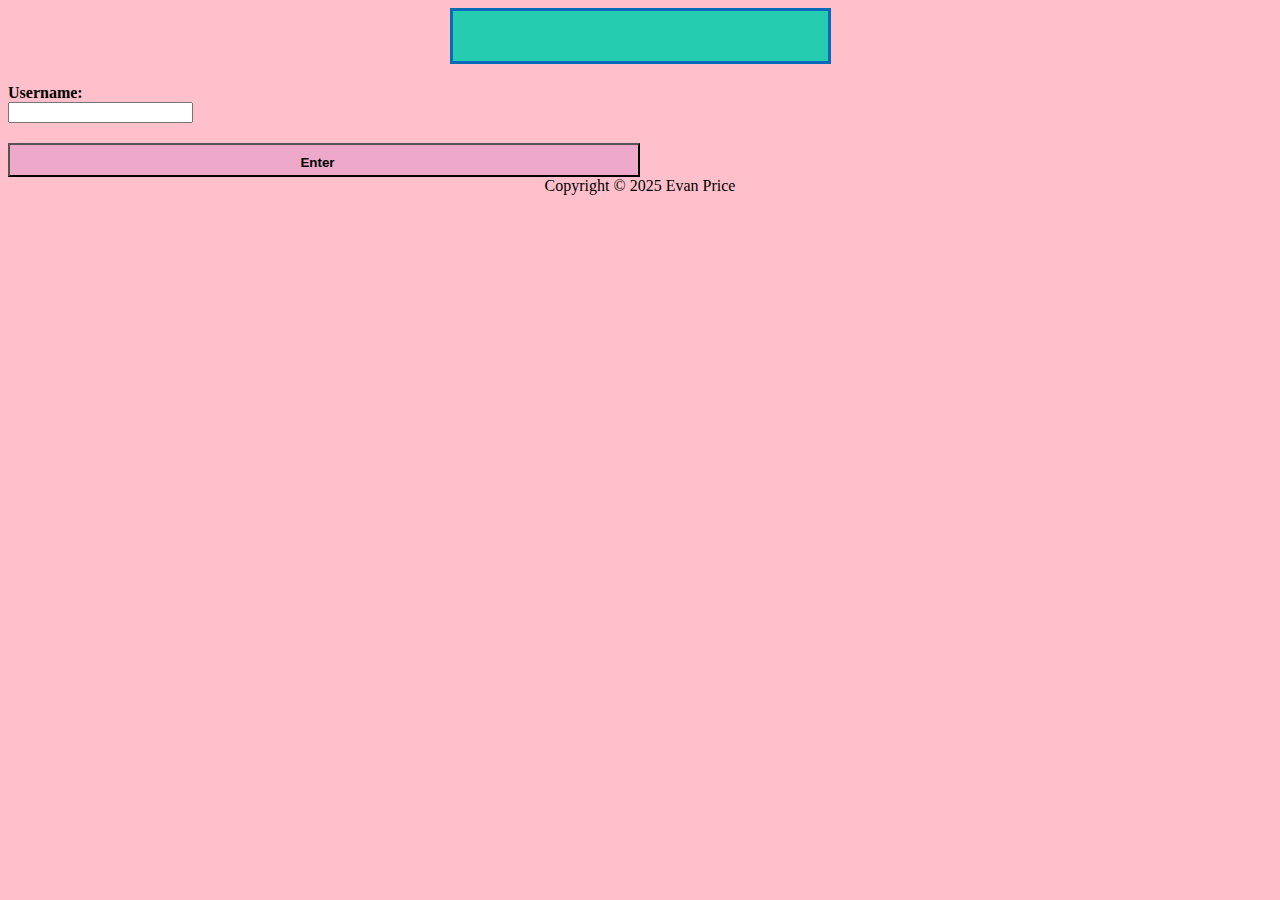
<file: create-account.html>
<!DOCTYPE html>
<html lang="en">
<head>
  <meta charset="UTF-8">
  <title>Create Account - Evan Price</title>
  <link rel="stylesheet" href="styles.css">
  <script src="account.js" defer></script>
  <style>

  </style> 
  <meta description ="A website about a 
  very biased select few species of fish, 
  with interesting information and facts 
  about them">
</head>  
<body>



   
  

  

  
  

  <!--Page content-->
  <main>  
    <div class="createaccount">
    <form action="https://formspree.io/f/mqayrkwb" METHOD="POST"></form>
    <label for="username">Username:</label>

      <input type="text" id="username" name="Username">














        <button type="submit">Enter</button>
   
    </div>
   


   
</main>











    <!--Common footer-->
<div id="footer"></div>

<script>
    async function loadHTML(id, file) {
      const el = document.getElementById(id);
      const resp = await fetch(file);
      el.innerHTML = await resp.text();
    }
    loadHTML("header", "header.html");
    loadHTML("footer", "footer.html");
</script>
        
</body>
</html>
</file>
<file: styles.css>
p{font-family: Verdana, Geneva, Tahoma, sans-serif;}
p{font-family:Verdana, Geneva, Tahoma, sans-serif;}
body{background-color:pink;}
li{font-size: 16px; font-family: Verdana, Geneva, Tahoma, sans-serif;}


 

  


/* image formatting */
.hero, .goliath, .baskingshark {
position:relative;
background-size: cover;
background-position: center;
background-repeat: no-repeat;
text-align: center;
padding:0;
width: 100%;
height: 400px;
}

/*Classes & background images*/
.contact {
background-image: url("images/Goliath-Grouper-Front-Facing.png");
}
.hero {
background-image: url("images/655532599-huge-scaled.webp");
}
.goliath{
background-image: url("images/goliath-grouper-with-diver.jpg");    
}    
.baskingshark{
background-image: url("images/baskingsharkwithclosedmouth.jpg");    
}







.title{
width:99%;
position:absolute;
color: rgb(255, 0, 128);
background-color: rgba(0, 0, 0, 0.45);
bottom: 0px;
border:solid rgb(172, 33, 103)
}
.title > h1, title > p  { 
font-size: 40px;    
}

.title > p{
font-size: 25px;    
}
img{width:400px; 
    float:top; 
    background-color: rgb(255, 0, 128); 
    border: solid rgb(black);
    border-radius: 1px;
    

}
/* Flex grid */
.flex-demo{
display:flex;    
flex-flow:row;
padding: 1px;
gap:20px;

}

.card{
    border: 5px solid rgb(144, 15, 94);
    background-color: #f75ca7;
    display:flex;
    flex-flow:column;
    padding: 10px;

}
.card > img{
    
    width: 100px;
    padding: 10px;
}

.card > button{
background-color: rgb(252, 158, 205); 
border: 1px solid rgb(144, 15, 94);   
}

 
/* ========== Variables ========== */
:root {
--menu-bg: #f75ca7;
--menu-bg-sub: #1494ef;
--menu-hover: #cb126e;
--menu-text: rgb(144, 15, 94144, 15, 94);
--menu-padding: 10px 14px;
--menu-radius: 4px;
--menu-shadow: 0 6px 18px rgba(0, 0, 0, 0.12);
--menu-gap: 4px;
--font: system-ui, -apple-system, Segoe UI, Roboto, Arial, sans-serif;
}

ul {
list-style: none;
}

/* Header */

.site-header {
background: var(--menu-bg);
color: var(--menu-text);
padding: 0px 20px 0px 20px;
display: flex;
align-items: center;
justify-content: space-between;
border: solid 2px rgb(0, 0, 0);

}

.brand {
font-size: 1.5rem;
color: var(--menu-text);
display: flex;
/* align text or image */
align-items: center;
gap: 8px;
/* spacing between image and text if both are used */
}

.brand img {
height: 40px;
/* adjust logo size */
width: auto;
/* keep proportions */
display: block;
}

/* Common link styles */
.main-nav a {
display: block;
color: var(--menu-text);
text-decoration: none;
padding: var(--menu-padding);
border-radius: var(--menu-radius);
white-space: nowrap;
font-size: 18px;
}

.main-nav a:hover,
.main-nav a:focus {
background: var(--menu-hover);
}

/* ========== TOP-LEVEL ONLY ========== */
.menu--top {
display: flex;
/* flex ONLY on top-level menu */
gap: var(--menu-gap);
align-items: center;
flex-wrap: wrap;
}

.menu--top>li {
position: relative;
}

/* ========== SUBMENU ========== */
.menu--sub {
/* Make absolutely sure no global flex leaks in */
display: none !important;
/* hidden by default */
position: absolute;
top: 100%;
left: 20;
min-width: 100%;
background: var(--menu-bg-sub);
border-radius: var(--menu-radius);
box-shadow: var(--menu-shadow);
z-index: 10;
}

.menu--sub>li>a {
/* vertical stacking guaranteed */
display: block !important;
margin-right: 20px;
}

/* Show submenu on hover OR keyboard focus within */
.has-dropdown:hover>.menu--sub,
.has-dropdown:focus-within>.menu--sub {
display: block !important;
}

/* Form stlyes */
form {
    
    width:350px;
    margin:auto;
    border:solid rgb(9, 106, 185);
    background-color: rgb(37, 204, 176);
    padding:25px 0px 25px 25px;
    
}


    input[type="radio"]+span,
    input[type="checkbox"]+span
    
    {
    margin-right: 15px;
    padding: 2px 6px;
    cursor: pointer;
    display:inline-block;}
    
    


 #phone{
    width: 100px;
}

textarea{
    width: 300px;
}

label {

    display:block;
    margin-top: 20px;
    font-weight: bold;
    
}



button{
    display:block;
    margin-top:20px;
    padding:10px 15px 5px 2px;
    width:50%;
    background-color: #eda8ca;
    font-weight: bold;
}


/*footer styles*/
</file>
